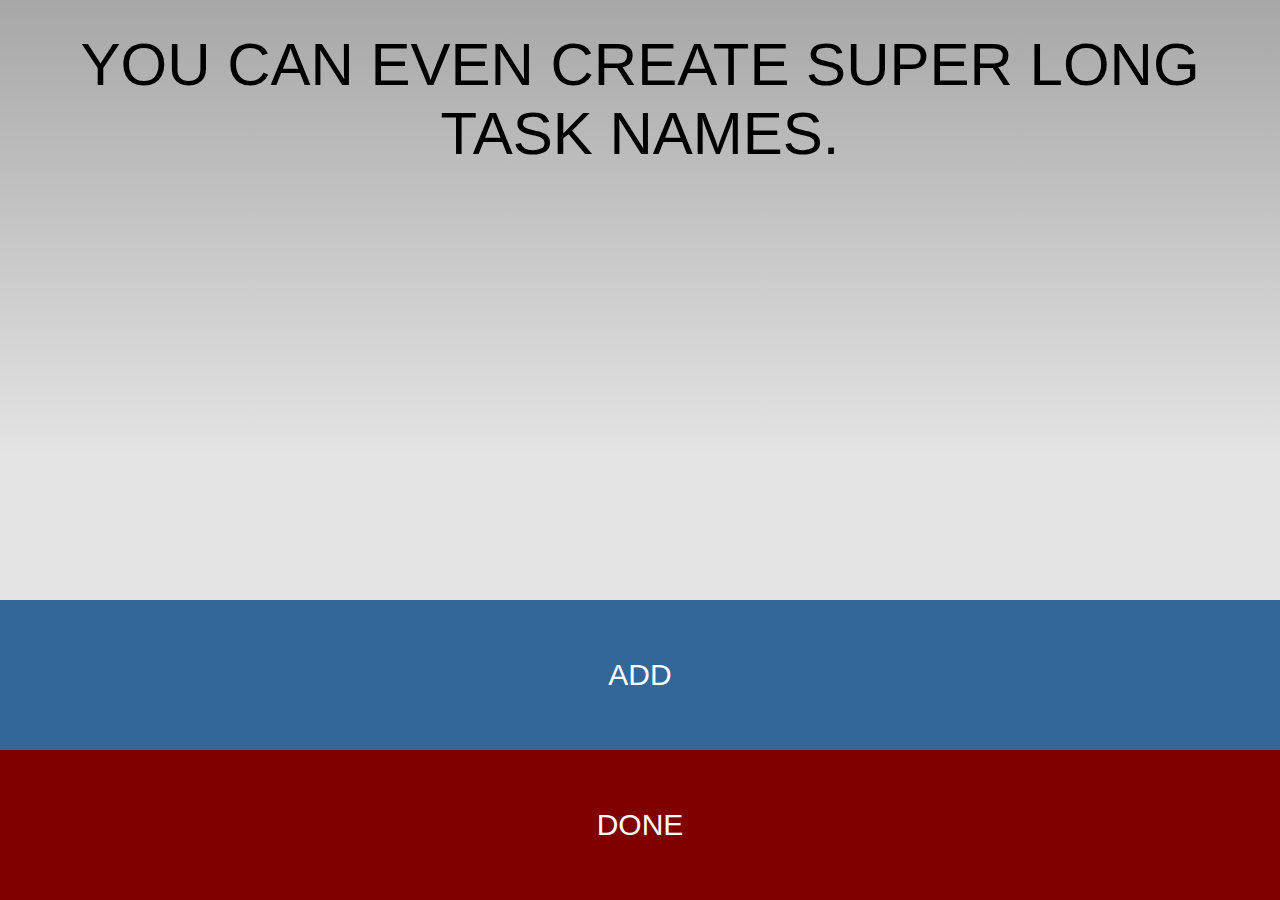
<file: platforms/android/assets/www/index.html>
<!DOCTYPE html>
<!--
    Licensed to the Apache Software Foundation (ASF) under one
    or more contributor license agreements.  See the NOTICE file
    distributed with this work for additional information
    regarding copyright ownership.  The ASF licenses this file
    to you under the Apache License, Version 2.0 (the
    "License"); you may not use this file except in compliance
    with the License.  You may obtain a copy of the License at

    http://www.apache.org/licenses/LICENSE-2.0

    Unless required by applicable law or agreed to in writing,
    software distributed under the License is distributed on an
    "AS IS" BASIS, WITHOUT WARRANTIES OR CONDITIONS OF ANY
     KIND, either express or implied.  See the License for the
    specific language governing permissions and limitations
    under the License.
-->
<html>
    <head>
        <meta charset="utf-8" />
        <meta name="format-detection" content="telephone=no" />
        <!-- WARNING: for iOS 7, remove the width=device-width and height=device-height attributes. See https://issues.apache.org/jira/browse/CB-4323 -->
        <meta name="viewport" content="user-scalable=no, initial-scale=1, maximum-scale=1, minimum-scale=1, width=device-width, height=device-height, target-densitydpi=device-dpi" />
        <link rel="stylesheet" type="text/css" href="css/index.css" />
        <title>StephStack</title>
    </head>
    <body>
        
        <div id="task">
            You can even create super long task names.
        </div>

        <div id="done">Done</div>
        <div id="add">Add</div>

        <script type="text/javascript" src="phonegap.js"></script>
        <script type="text/javascript" src="js/index.js"></script>
        <script type="text/javascript" src="js/jquery.min.js"></script>
        <script type="text/javascript">
            app.initialize();

            $(document).ready( function() {
                $('#done').click( function() {
                    app.dbPop();
                });
                $('#add').click( function() {
                    app.dbWrite();
                });
            });
        </script>
    </body>
</html>
</file>
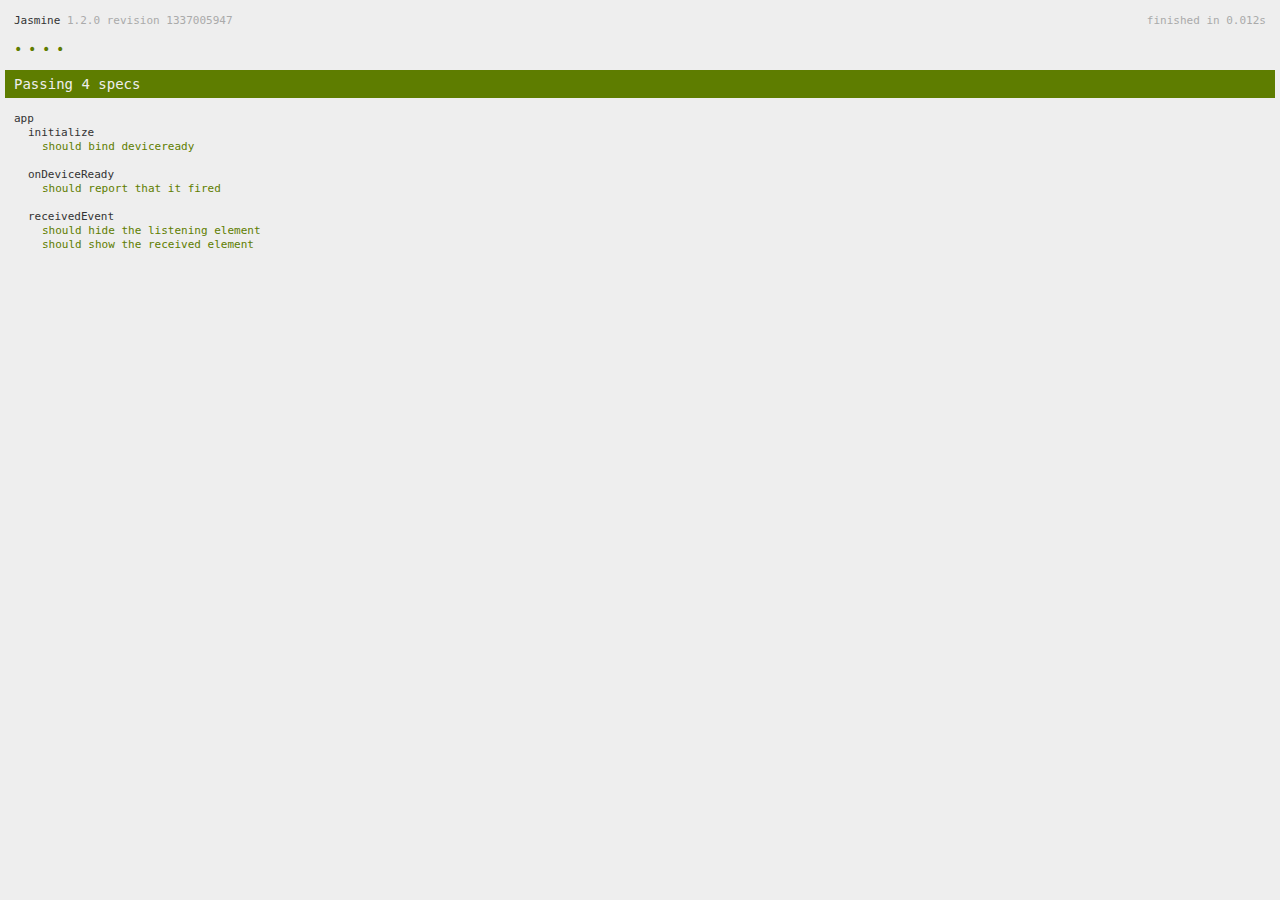
<file: www/spec.html>
<!DOCTYPE html>
<!--
    Licensed to the Apache Software Foundation (ASF) under one
    or more contributor license agreements.  See the NOTICE file
    distributed with this work for additional information
    regarding copyright ownership.  The ASF licenses this file
    to you under the Apache License, Version 2.0 (the
    "License"); you may not use this file except in compliance
    with the License.  You may obtain a copy of the License at

    http://www.apache.org/licenses/LICENSE-2.0

    Unless required by applicable law or agreed to in writing,
    software distributed under the License is distributed on an
    "AS IS" BASIS, WITHOUT WARRANTIES OR CONDITIONS OF ANY
     KIND, either express or implied.  See the License for the
    specific language governing permissions and limitations
    under the License.
-->
<html>
    <head>
        <title>Jasmine Spec Runner</title>

        <!-- jasmine source -->
        <link rel="shortcut icon" type="image/png" href="spec/lib/jasmine-1.2.0/jasmine_favicon.png">
        <link rel="stylesheet" type="text/css" href="spec/lib/jasmine-1.2.0/jasmine.css">
        <script type="text/javascript" src="spec/lib/jasmine-1.2.0/jasmine.js"></script>
        <script type="text/javascript" src="spec/lib/jasmine-1.2.0/jasmine-html.js"></script>

        <!-- include source files here... -->
        <script type="text/javascript" src="js/index.js"></script>

        <!-- include spec files here... -->
        <script type="text/javascript" src="spec/helper.js"></script>
        <script type="text/javascript" src="spec/index.js"></script>

        <script type="text/javascript">
            (function() {
                var jasmineEnv = jasmine.getEnv();
                jasmineEnv.updateInterval = 1000;

                var htmlReporter = new jasmine.HtmlReporter();

                jasmineEnv.addReporter(htmlReporter);

                jasmineEnv.specFilter = function(spec) {
                    return htmlReporter.specFilter(spec);
                };

                var currentWindowOnload = window.onload;

                window.onload = function() {
                    if (currentWindowOnload) {
                        currentWindowOnload();
                    }
                    execJasmine();
                };

                function execJasmine() {
                    jasmineEnv.execute();
                }
            })();
        </script>
    </head>
    <body>
        <div id="stage" style="display:none;"></div>
    </body>
</html>
</file>
<file: www/spec/lib/jasmine-1.2.0/jasmine.css>
body { background-color: #eeeeee; padding: 0; margin: 5px; overflow-y: scroll; }

#HTMLReporter { font-size: 11px; font-family: Monaco, "Lucida Console", monospace; line-height: 14px; color: #333333; }
#HTMLReporter a { text-decoration: none; }
#HTMLReporter a:hover { text-decoration: underline; }
#HTMLReporter p, #HTMLReporter h1, #HTMLReporter h2, #HTMLReporter h3, #HTMLReporter h4, #HTMLReporter h5, #HTMLReporter h6 { margin: 0; line-height: 14px; }
#HTMLReporter .banner, #HTMLReporter .symbolSummary, #HTMLReporter .summary, #HTMLReporter .resultMessage, #HTMLReporter .specDetail .description, #HTMLReporter .alert .bar, #HTMLReporter .stackTrace { padding-left: 9px; padding-right: 9px; }
#HTMLReporter #jasmine_content { position: fixed; right: 100%; }
#HTMLReporter .version { color: #aaaaaa; }
#HTMLReporter .banner { margin-top: 14px; }
#HTMLReporter .duration { color: #aaaaaa; float: right; }
#HTMLReporter .symbolSummary { overflow: hidden; *zoom: 1; margin: 14px 0; }
#HTMLReporter .symbolSummary li { display: block; float: left; height: 7px; width: 14px; margin-bottom: 7px; font-size: 16px; }
#HTMLReporter .symbolSummary li.passed { font-size: 14px; }
#HTMLReporter .symbolSummary li.passed:before { color: #5e7d00; content: "\02022"; }
#HTMLReporter .symbolSummary li.failed { line-height: 9px; }
#HTMLReporter .symbolSummary li.failed:before { color: #b03911; content: "x"; font-weight: bold; margin-left: -1px; }
#HTMLReporter .symbolSummary li.skipped { font-size: 14px; }
#HTMLReporter .symbolSummary li.skipped:before { color: #bababa; content: "\02022"; }
#HTMLReporter .symbolSummary li.pending { line-height: 11px; }
#HTMLReporter .symbolSummary li.pending:before { color: #aaaaaa; content: "-"; }
#HTMLReporter .bar { line-height: 28px; font-size: 14px; display: block; color: #eee; }
#HTMLReporter .runningAlert { background-color: #666666; }
#HTMLReporter .skippedAlert { background-color: #aaaaaa; }
#HTMLReporter .skippedAlert:first-child { background-color: #333333; }
#HTMLReporter .skippedAlert:hover { text-decoration: none; color: white; text-decoration: underline; }
#HTMLReporter .passingAlert { background-color: #a6b779; }
#HTMLReporter .passingAlert:first-child { background-color: #5e7d00; }
#HTMLReporter .failingAlert { background-color: #cf867e; }
#HTMLReporter .failingAlert:first-child { background-color: #b03911; }
#HTMLReporter .results { margin-top: 14px; }
#HTMLReporter #details { display: none; }
#HTMLReporter .resultsMenu, #HTMLReporter .resultsMenu a { background-color: #fff; color: #333333; }
#HTMLReporter.showDetails .summaryMenuItem { font-weight: normal; text-decoration: inherit; }
#HTMLReporter.showDetails .summaryMenuItem:hover { text-decoration: underline; }
#HTMLReporter.showDetails .detailsMenuItem { font-weight: bold; text-decoration: underline; }
#HTMLReporter.showDetails .summary { display: none; }
#HTMLReporter.showDetails #details { display: block; }
#HTMLReporter .summaryMenuItem { font-weight: bold; text-decoration: underline; }
#HTMLReporter .summary { margin-top: 14px; }
#HTMLReporter .summary .suite .suite, #HTMLReporter .summary .specSummary { margin-left: 14px; }
#HTMLReporter .summary .specSummary.passed a { color: #5e7d00; }
#HTMLReporter .summary .specSummary.failed a { color: #b03911; }
#HTMLReporter .description + .suite { margin-top: 0; }
#HTMLReporter .suite { margin-top: 14px; }
#HTMLReporter .suite a { color: #333333; }
#HTMLReporter #details .specDetail { margin-bottom: 28px; }
#HTMLReporter #details .specDetail .description { display: block; color: white; background-color: #b03911; }
#HTMLReporter .resultMessage { padding-top: 14px; color: #333333; }
#HTMLReporter .resultMessage span.result { display: block; }
#HTMLReporter .stackTrace { margin: 5px 0 0 0; max-height: 224px; overflow: auto; line-height: 18px; color: #666666; border: 1px solid #ddd; background: white; white-space: pre; }

#TrivialReporter { padding: 8px 13px; position: absolute; top: 0; bottom: 0; left: 0; right: 0; overflow-y: scroll; background-color: white; font-family: "Helvetica Neue Light", "Lucida Grande", "Calibri", "Arial", sans-serif; /*.resultMessage {*/ /*white-space: pre;*/ /*}*/ }
#TrivialReporter a:visited, #TrivialReporter a { color: #303; }
#TrivialReporter a:hover, #TrivialReporter a:active { color: blue; }
#TrivialReporter .run_spec { float: right; padding-right: 5px; font-size: .8em; text-decoration: none; }
#TrivialReporter .banner { color: #303; background-color: #fef; padding: 5px; }
#TrivialReporter .logo { float: left; font-size: 1.1em; padding-left: 5px; }
#TrivialReporter .logo .version { font-size: .6em; padding-left: 1em; }
#TrivialReporter .runner.running { background-color: yellow; }
#TrivialReporter .options { text-align: right; font-size: .8em; }
#TrivialReporter .suite { border: 1px outset gray; margin: 5px 0; padding-left: 1em; }
#TrivialReporter .suite .suite { margin: 5px; }
#TrivialReporter .suite.passed { background-color: #dfd; }
#TrivialReporter .suite.failed { background-color: #fdd; }
#TrivialReporter .spec { margin: 5px; padding-left: 1em; clear: both; }
#TrivialReporter .spec.failed, #TrivialReporter .spec.passed, #TrivialReporter .spec.skipped { padding-bottom: 5px; border: 1px solid gray; }
#TrivialReporter .spec.failed { background-color: #fbb; border-color: red; }
#TrivialReporter .spec.passed { background-color: #bfb; border-color: green; }
#TrivialReporter .spec.skipped { background-color: #bbb; }
#TrivialReporter .messages { border-left: 1px dashed gray; padding-left: 1em; padding-right: 1em; }
#TrivialReporter .passed { background-color: #cfc; display: none; }
#TrivialReporter .failed { background-color: #fbb; }
#TrivialReporter .skipped { color: #777; background-color: #eee; display: none; }
#TrivialReporter .resultMessage span.result { display: block; line-height: 2em; color: black; }
#TrivialReporter .resultMessage .mismatch { color: black; }
#TrivialReporter .stackTrace { white-space: pre; font-size: .8em; margin-left: 10px; max-height: 5em; overflow: auto; border: 1px inset red; padding: 1em; background: #eef; }
#TrivialReporter .finished-at { padding-left: 1em; font-size: .6em; }
#TrivialReporter.show-passed .passed, #TrivialReporter.show-skipped .skipped { display: block; }
#TrivialReporter #jasmine_content { position: fixed; right: 100%; }
#TrivialReporter .runner { border: 1px solid gray; display: block; margin: 5px 0; padding: 2px 0 2px 10px; }
</file>
<file: platforms/android/assets/www/css/index.css>
/*
 * Licensed to the Apache Software Foundation (ASF) under one
 * or more contributor license agreements.  See the NOTICE file
 * distributed with this work for additional information
 * regarding copyright ownership.  The ASF licenses this file
 * to you under the Apache License, Version 2.0 (the
 * "License"); you may not use this file except in compliance
 * with the License.  You may obtain a copy of the License at
 *
 * http://www.apache.org/licenses/LICENSE-2.0
 *
 * Unless required by applicable law or agreed to in writing,
 * software distributed under the License is distributed on an
 * "AS IS" BASIS, WITHOUT WARRANTIES OR CONDITIONS OF ANY
 * KIND, either express or implied.  See the License for the
 * specific language governing permissions and limitations
 * under the License.
 */
* {
    -webkit-tap-highlight-color: rgba(0,0,0,0); /* make transparent link selection, adjust last value opacity 0 to 1.0 */
}

body {
    -webkit-touch-callout: none;                /* prevent callout to copy image, etc when tap to hold */
    -webkit-text-size-adjust: none;             /* prevent webkit from resizing text to fit */
    -webkit-user-select: none;                  /* prevent copy paste, to allow, change 'none' to 'text' */
    background-color:#E4E4E4;
    background-image:linear-gradient(top, #A7A7A7 0%, #E4E4E4 51%);
    background-image:-webkit-linear-gradient(top, #A7A7A7 0%, #E4E4E4 51%);
    background-image:-ms-linear-gradient(top, #A7A7A7 0%, #E4E4E4 51%);
    background-image:-webkit-gradient(
        linear,
        left top,
        left bottom,
        color-stop(0, #A7A7A7),
        color-stop(0.51, #E4E4E4)
    );
    background-attachment:fixed;
    font-family:'HelveticaNeue-Light', 'HelveticaNeue', Helvetica, Arial, sans-serif;
    font-size:12px;
    height:100%;
    margin:0px;
    padding:0px;
    text-transform:uppercase;
    width:100%;
}

/* Portrait layout (default) */
.app {
    background:url(../img/logo.png) no-repeat center top; /* 170px x 200px */
    position:absolute;             /* position in the center of the screen */
    left:50%;
    top:50%;
    height:50px;                   /* text area height */
    width:225px;                   /* text area width */
    text-align:center;
    padding:180px 0px 0px 0px;     /* image height is 200px (bottom 20px are overlapped with text) */
    margin:-115px 0px 0px -112px;  /* offset vertical: half of image height and text area height */
                                   /* offset horizontal: half of text area width */
}

/* Landscape layout (with min-width) */
@media screen and (min-aspect-ratio: 1/1) and (min-width:400px) {
    .app {
        background-position:left center;
        padding:75px 0px 75px 170px;  /* padding-top + padding-bottom + text area = image height */
        margin:-90px 0px 0px -198px;  /* offset vertical: half of image height */
                                      /* offset horizontal: half of image width and text area width */
    }
}

h1 {
    font-size:24px;
    font-weight:normal;
    margin:0px;
    overflow:visible;
    padding:0px;
    text-align:center;
}

.event {
    border-radius:4px;
    -webkit-border-radius:4px;
    color:#FFFFFF;
    font-size:12px;
    margin:0px 30px;
    padding:2px 0px;
}

.event.listening {
    background-color:#333333;
    display:block;
}

.event.received {
    background-color:#4B946A;
    display:none;
}

@keyframes fade {
    from { opacity: 1.0; }
    50% { opacity: 0.4; }
    to { opacity: 1.0; }
}
 
@-webkit-keyframes fade {
    from { opacity: 1.0; }
    50% { opacity: 0.4; }
    to { opacity: 1.0; }
}
 
.blink {
    animation:fade 3000ms infinite;
    -webkit-animation:fade 3000ms infinite;
}

body {
    margin: 0;
}


#done, #add {
    width: 100%;
    position: fixed;
    height: 150px;
    text-align: center;
    line-height: 150px;
    font-size: 30px;
}

#done {
    bottom: 0;
    background-color: #800000;
    color: white;
}

#add {
    bottom: 150px;
    background-color: #336699;
    color: white;
}

#task {
    font-size: 60px;
    text-align: center;
    padding-top: 30px;
}
</file>
